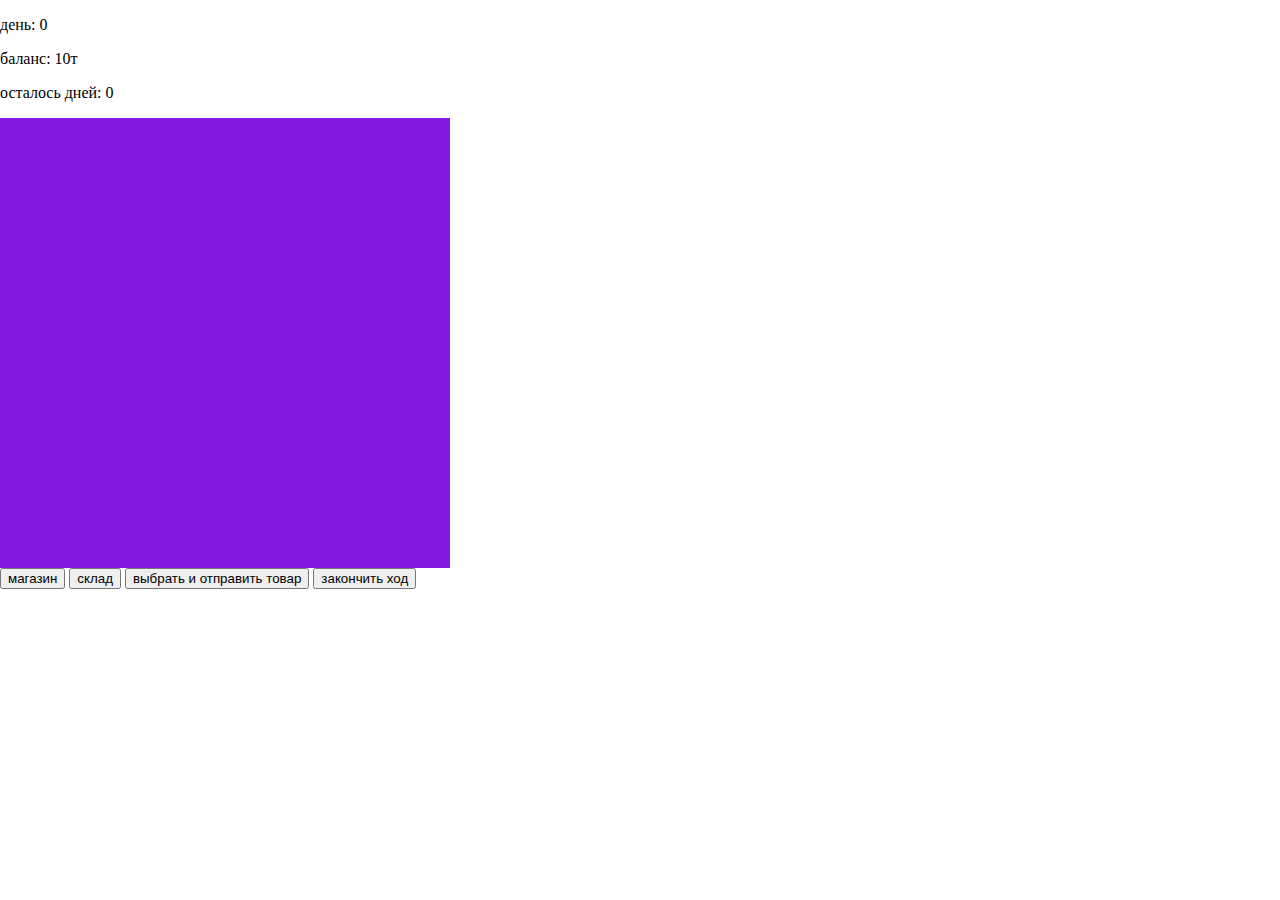
<file: pages/gameArea.html>
<!DOCTYPE html>
<html lang="en">
    <head>
        <meta charset="UTF-8">
        <meta http-equiv="X-UA-Compatible" content="IE=edge">
        <meta name="viewport" content="width=device-width, initial-scale=1.0">
        <link rel="stylesheet" href="../styles/stylesGeneral.css">
        <link rel="stylesheet" href="../styles/stylesForArea.css">
        <title>High business</title>
    </head>
    <body>
        <div class="game-space">
            <nav>
                <div class="move-now">
                    <p>день: 0</p>
                    <p>баланс: 10т</p>
                </div>
                <div class="move-left">
                    <p>осталось дней: 0</p>
                </div>
            </nav>
            <main>
                <div class="street1"></div>
                <div class="street2"></div>
                <div class="street3"></div>
                <div class="street4"></div>
                <div class="street5"></div>
                <div class="street6"></div>
                <div class="street7"></div>
                <div class="street8"></div>
                <div class="street9"></div>
                <div class="street10"></div>
            </main>
            <div class="menu">
                <button>магазин</button>
                <button>склад</button>
                <button>выбрать и отправить товар</button>
                <button>закончить ход</button>
            </div>
        </div>
    </body>
</html>
</file>
<file: styles/stylesGeneral.css>
*
{
    box-sizing: border-box;
}

body
{
    margin: 0 auto;
}
</file>
<file: styles/stylesForArea.css>
main
{
    width: 50vh;
    height: 50vh;  
    background-color: rgb(130, 26, 227);
    
}
</file>
